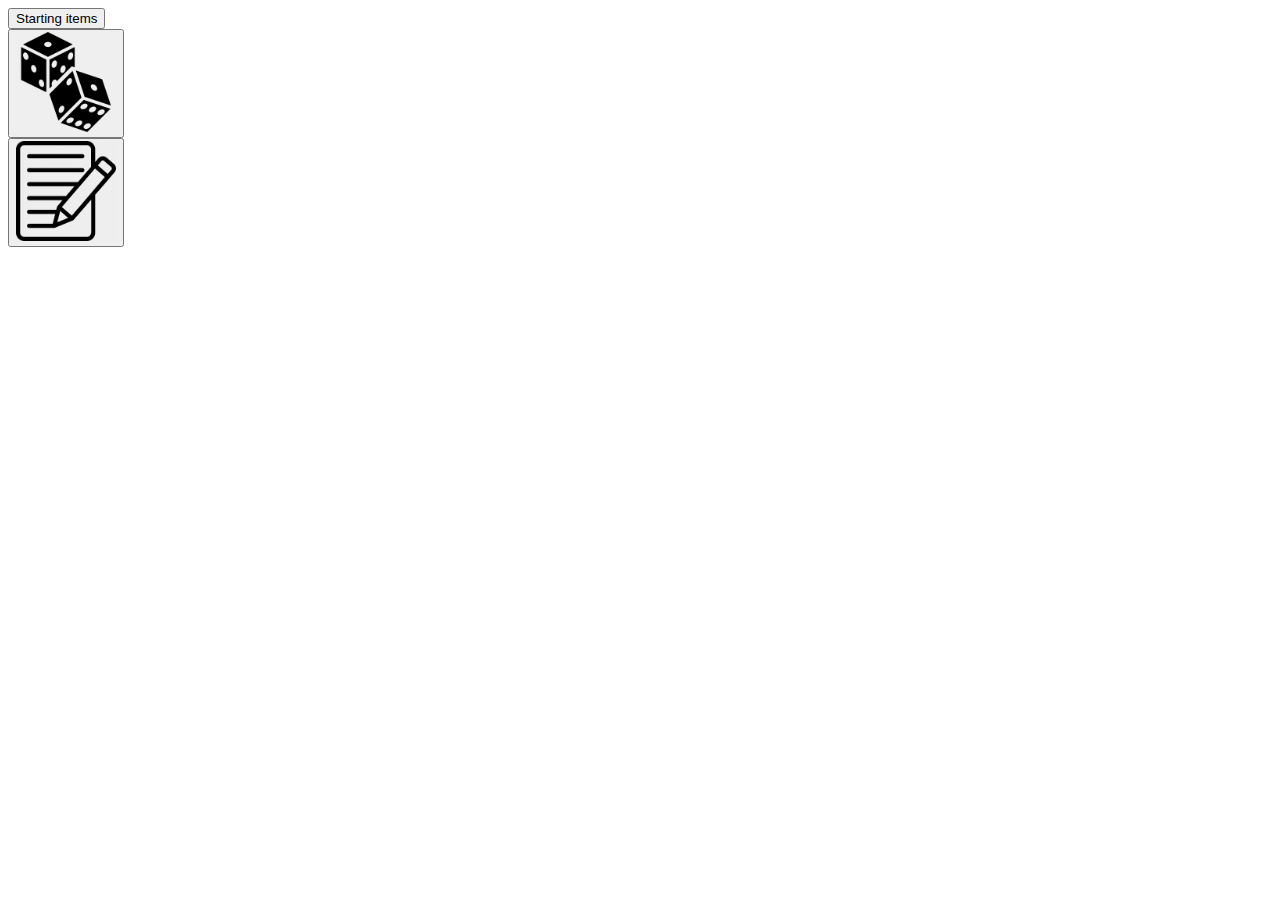
<file: inventoryTest/inventoryTest.html>
<!DOCTYPE html>
<html lang="en">
<head>
    <link rel="stylesheet" href="invetoryTestStyle.css">
    <meta charset="UTF-8" name="viewport" content="width=device-width, initial-scale=1">
    <title>Title</title>
</head>
<body>

    <button id="startingItemsButton">Starting items</button>
    <br>
    <button id="rollStatsButton"><img src="dicePlaceholder.png" width="100"></button>
    <br>
    <button id="inventoryButton"><img src="penPaperPlaceholder.png" width="100"></button>

    <!-- Modal -->
    <div id="inventoryModal" class="modal">
        <div class="inventoryModalContent">
            <div id="buttonRow">
                <button id="InventoryTabButton" class="tabButton" onclick="openTab('Inventory', this, '#E5E5E5')")>Inventory</button>
                <button id="StatsTabButton" class="tabButton" onclick="openTab('Stats', this, '#E5E5E5')")>Stats</button>
                <button id="closeModal">&times;</button>
            </div>

            <div id="Inventory" class="tabContent">
                <p>Gold:</p>
                <p id="goldValue">0</p>
                <div id="InventoryContent">
                    <!-- items added by js -->
                </div>
            </div>
            <div id="Stats" class="tabContent">
                <div id="StatsContent">
                    <div>
                        <p class="statHeader">Initial</p>
                    </div>
                    <div>
                        <p class="statHeader">Current</p>
                    </div>
                    <div class="statCell">
                        <p class="statName">Strength</p>
                        <p class="statValue" id="initialStrengthValue">0</p>
                        <progress id="initialStrength" value="0" max="30"></progress>
                    </div>
                    <div class="statCell">
                        <p class="statName">Strength</p>
                        <p class="statValue" id="currentStrengthValue">0</p>
                        <progress id="currentStrength" value="0" max="30"></progress>
                    </div>
                    <div class="statCell">
                        <p class="statName">Skill</p>
                        <p class="statValue" id="initialSkillValue">0</p>
                        <progress id="initialSkill" value="0" max="30"></progress>
                    </div>
                    <div class="statCell">
                        <p class="statName">Skill</p>
                        <p class="statValue" id="currentSkillValue">0</p>
                        <progress id="currentSkill" value="0" max="30"></progress>
                    </div>
                    <div class="statCell">
                        <p class="statName">Luck</p>
                        <p class="statValue" id="initialLuckValue">0</p>
                        <progress id="initialLuck" value="0" max="30"></progress>
                    </div>
                    <div class="statCell">
                        <p class="statName">Luck</p>
                        <p class="statValue" id="currentLuckValue">0</p>
                        <progress id="currentLuck" value="0" max="30"></progress>
                    </div>
                    <div class="statCell">
                        <p class="statName">Venom</p>
                        <p class="statValue" id="initialVenomValue">0</p>
                        <progress id="initialVenom" value="0" max="30"></progress>
                    </div>
                    <div class="statCell">
                        <p class="statName">Venom</p>
                        <p class="statValue" id="currentVenomValue">0</p>
                        <progress id="currentVenom" value="0" max="30"></progress>
                    </div>
                </div>
            </div>
        </div>
        <div id="modalArrow" class="modalArrow"></div>
    </div>

</body>
<script type="text/javascript" src="inventoryTestScript.js"></script>
</html>
</file>
<file: inventoryTest/invetoryTestStyle.css>
.modal{
    display: none;
    position: fixed;
    z-index: 1;
    padding-top: 100px;
    left: 0;
    top: 0;
    width: 100%;
    height: 100%;
    overflow: auto;
    background-color: rgb(0, 0, 0);
    background-color: rgba(0, 0, 0, 0.1);
}

.inventoryModalContent{
    background-color: #555;
    margin: auto;
    padding: 20px;
    /*border: 1px solid #888;*/
    width: 80%;
    border: none;
    border-radius: 15px;
}

#closeModal{
    color: #aaaaaa;
    float: right;
    font-size: 17px;
    font-weight: bold;
    background-color: #555;
    border: none;
    outline: none;
    cursor: pointer;
    padding: 14px 16px;
    width: 5%;
}

#closeModal:hover, #closeModal:focus{
    color: #000;
    text-decoration: none;
    cursor: pointer;
}

.modalArrow{
    content: "";
    display: block;
    position: fixed;
    top: 25%;
    bottom: auto;
    right: 90.5%;
    width: 0;
    height: 0;
    border-style: solid;
    border-width: 25px 35px 25px 0;
    border-color: transparent #555 transparent transparent;
}

#buttonRow{
    background-color: #555;
    border: none;
    outline: none;
    overflow: auto;
}

.tabButton{
    background-color: #555;
    color: white;
    float: left;
    border: none;
    outline: none;
    cursor: pointer;
    padding: 14px 16px;
    font-size: 17px;
    width: 25%;
}

.tabButton:hover{
    background-color: #777;
}

.tabContent{
    color: white;
    display: none;
    padding: 50px 20px;
    height: 100%;
}

#InventoryTabButton{
    border-radius: 20px 20px 0px 0px;
}

#Inventory{
    background-color: #E5E5E5;
    border-radius: 0px 20px 20px 20px;
    color: #2C2C2C;
}

#Inventory > p{
    display: inline;
}

#InventoryContent{
    display: grid;
    grid-template-columns: repeat(6, 1fr);
    grid-gap: 10px;
}

.itemCell{
    border-style: solid;
    border-width: 1px;
    border-color: #2C2C2C;
    width: fit-content;
}

#StatsTabButton{
    border-radius: 20px 20px 0px 0px;
}

#Stats{
    background-color: #E5E5E5;
    border-radius: 20px;
    color: #2C2C2C;
}

#StatsContent{
    display: grid;
    grid-template-columns: repeat(2, 1fr);
    grid-gap: 10px;
}

.statCell{
    width: fit-content;
}

.statName{
    /*display: inline;*/
    float: left;
    margin-top: 0px;
}

.statValue{
    /*display: inline;*/
    float: right;
    margin-top: 0px;
}

/* TODO styling progress bars for IE10 and moz */
progress[value]{
    -webkit-appearance: none;
    -moz-appearance: none;
    appearance: none;
    border: none;
    color: #2F2F2F;
    display: block;
    margin-top: 20px;
}

progress[value]::-webkit-progress-bar{
    background-color: #2F2F2F;
    border-radius: 10px;
    margin-top: 5px;
}

progress[value]::-webkit-progress-value{
    border-radius: 10px;
}

#initialStrength[value]::-webkit-progress-value, #currentStrength[value]::-webkit-progress-value{
    background-color: #6DB066;
}

#initialSkill[value]::-webkit-progress-value, #currentSkill[value]::-webkit-progress-value{
    background-color: #E07820;
}

#initialVenom[value]::-webkit-progress-value, #currentVenom[value]::-webkit-progress-value{
    background-color: #A459CC;
}

#currentLuck[value]::-webkit-progress-value, #initialLuck[value]::-webkit-progress-value{
    background-color: #606ED5;
}
</file>
